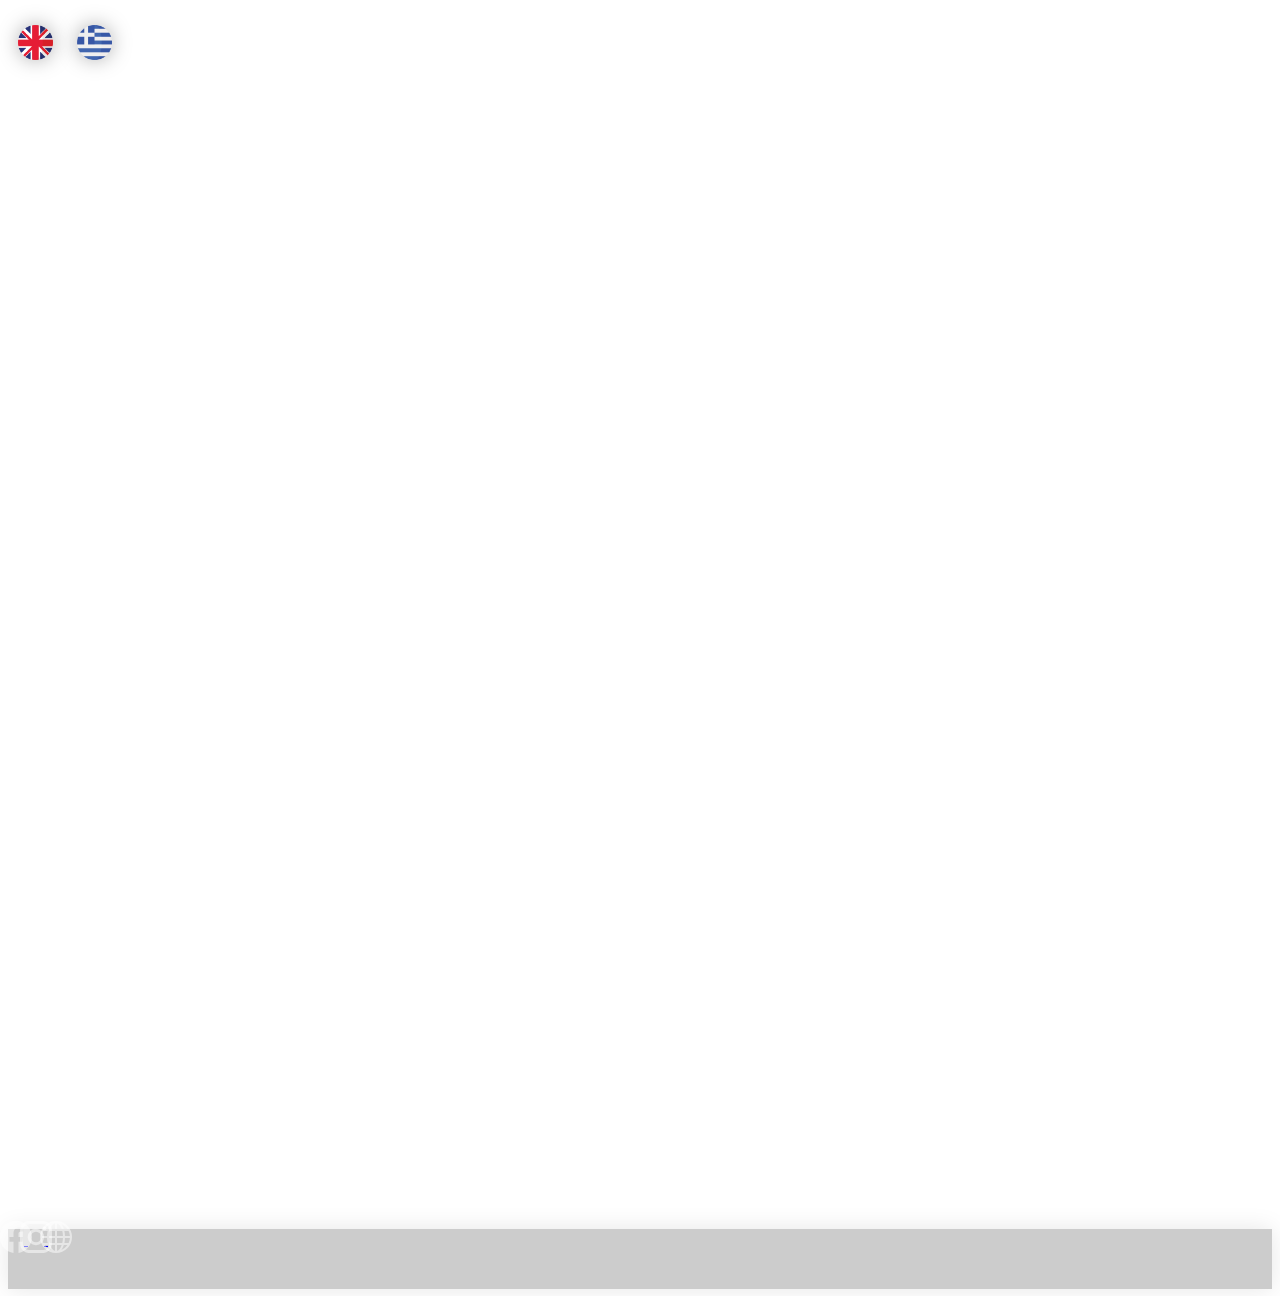
<file: index.html>
<!DOCTYPE html>
<html lang="en">

<head>
    <meta charset="UTF-8">
    <meta name="viewport" content="width=device-width, initial-scale=1.0, user-scalable=yes">
    <!-- <meta name="viewport" content="width=device-width, initial-scale=.5, maximum-scale=12.0, minimum-scale=.25, user-scalable=yes"/> -->
    <title>Eleas Thea - Menu</title>

    <link rel="stylesheet" href="https://stackpath.bootstrapcdn.com/bootstrap/4.5.0/css/bootstrap.min.css"
        integrity="sha384-9aIt2nRpC12Uk9gS9baDl411NQApFmC26EwAOH8WgZl5MYYxFfc+NcPb1dKGj7Sk" crossorigin="anonymous">
    <link rel="stylesheet" href="style.css">
    <link rel="stylesheet" href="https://cdnjs.cloudflare.com/ajax/libs/font-awesome/6.0.0-beta2/css/all.min.css">
</head>

<body>
    <div class="d-flex justify-content-center lang-select-container">
        <img class="lang-select-btn" id="eng" src="./images/eng.png" onclick="changeToEnglish();"/>
        <img class="lang-select-btn" src="./images/gre.png" onclick="changeToGreek();"/>
    </div>

    <!-- <img id="pointer" src="./images/download.png"/> -->
    
    <div class="flipbook">
        
        <div id="album">
            <div class="p1" onclick="goToNext()"></div>
            <div class="p2"></div>
            <div class="p3"></div>
            <div class="p4"></div>
            <div class="p5"></div>
            <div class="p6"></div>
            <div class="p7"></div>
        </div>
    </div>

    <div id="nav-arrows">
        <i class="fas fa-arrow-left"></i>
        <i class="fas fa-arrow-right"></i>
    </div>
    <!-- <div class="paging">1/4</div> -->

    <div class="footer d-flex justify-content-around align-items-center">
        <a href="https://www.facebook.com/eleasthea/">
            <svg class="butt" xmlns="http://www.w3.org/2000/svg" width="16" height="16" fill="currentColor" class="bi bi-facebook" viewBox="0 0 16 16">
                <path d="M16 8.049c0-4.446-3.582-8.05-8-8.05C3.58 0-.002 3.603-.002 8.05c0 4.017 2.926 7.347 6.75 7.951v-5.625h-2.03V8.05H6.75V6.275c0-2.017 1.195-3.131 3.022-3.131.876 0 1.791.157 1.791.157v1.98h-1.009c-.993 0-1.303.621-1.303 1.258v1.51h2.218l-.354 2.326H9.25V16c3.824-.604 6.75-3.934 6.75-7.951z"/>
            </svg>
        </a> 
        <a href="https://www.instagram.com/eleas_thea/">
            <svg class="butt" xmlns="http://www.w3.org/2000/svg" width="16" height="16" fill="currentColor" class="bi bi-instagram" viewBox="0 0 16 16">
                <path d="M8 0C5.829 0 5.556.01 4.703.048 3.85.088 3.269.222 2.76.42a3.917 3.917 0 0 0-1.417.923A3.927 3.927 0 0 0 .42 2.76C.222 3.268.087 3.85.048 4.7.01 5.555 0 5.827 0 8.001c0 2.172.01 2.444.048 3.297.04.852.174 1.433.372 1.942.205.526.478.972.923 1.417.444.445.89.719 1.416.923.51.198 1.09.333 1.942.372C5.555 15.99 5.827 16 8 16s2.444-.01 3.298-.048c.851-.04 1.434-.174 1.943-.372a3.916 3.916 0 0 0 1.416-.923c.445-.445.718-.891.923-1.417.197-.509.332-1.09.372-1.942C15.99 10.445 16 10.173 16 8s-.01-2.445-.048-3.299c-.04-.851-.175-1.433-.372-1.941a3.926 3.926 0 0 0-.923-1.417A3.911 3.911 0 0 0 13.24.42c-.51-.198-1.092-.333-1.943-.372C10.443.01 10.172 0 7.998 0h.003zm-.717 1.442h.718c2.136 0 2.389.007 3.232.046.78.035 1.204.166 1.486.275.373.145.64.319.92.599.28.28.453.546.598.92.11.281.24.705.275 1.485.039.843.047 1.096.047 3.231s-.008 2.389-.047 3.232c-.035.78-.166 1.203-.275 1.485a2.47 2.47 0 0 1-.599.919c-.28.28-.546.453-.92.598-.28.11-.704.24-1.485.276-.843.038-1.096.047-3.232.047s-2.39-.009-3.233-.047c-.78-.036-1.203-.166-1.485-.276a2.478 2.478 0 0 1-.92-.598 2.48 2.48 0 0 1-.6-.92c-.109-.281-.24-.705-.275-1.485-.038-.843-.046-1.096-.046-3.233 0-2.136.008-2.388.046-3.231.036-.78.166-1.204.276-1.486.145-.373.319-.64.599-.92.28-.28.546-.453.92-.598.282-.11.705-.24 1.485-.276.738-.034 1.024-.044 2.515-.045v.002zm4.988 1.328a.96.96 0 1 0 0 1.92.96.96 0 0 0 0-1.92zm-4.27 1.122a4.109 4.109 0 1 0 0 8.217 4.109 4.109 0 0 0 0-8.217zm0 1.441a2.667 2.667 0 1 1 0 5.334 2.667 2.667 0 0 1 0-5.334z"/>
            </svg>
        </a> 
        <a href="https://eleasthea.gr">
            <svg class="butt" xmlns="http://www.w3.org/2000/svg" width="16" height="16" fill="currentColor" class="bi bi-globe" viewBox="0 0 16 16">
                <path d="M0 8a8 8 0 1 1 16 0A8 8 0 0 1 0 8zm7.5-6.923c-.67.204-1.335.82-1.887 1.855A7.97 7.97 0 0 0 5.145 4H7.5V1.077zM4.09 4a9.267 9.267 0 0 1 .64-1.539 6.7 6.7 0 0 1 .597-.933A7.025 7.025 0 0 0 2.255 4H4.09zm-.582 3.5c.03-.877.138-1.718.312-2.5H1.674a6.958 6.958 0 0 0-.656 2.5h2.49zM4.847 5a12.5 12.5 0 0 0-.338 2.5H7.5V5H4.847zM8.5 5v2.5h2.99a12.495 12.495 0 0 0-.337-2.5H8.5zM4.51 8.5a12.5 12.5 0 0 0 .337 2.5H7.5V8.5H4.51zm3.99 0V11h2.653c.187-.765.306-1.608.338-2.5H8.5zM5.145 12c.138.386.295.744.468 1.068.552 1.035 1.218 1.65 1.887 1.855V12H5.145zm.182 2.472a6.696 6.696 0 0 1-.597-.933A9.268 9.268 0 0 1 4.09 12H2.255a7.024 7.024 0 0 0 3.072 2.472zM3.82 11a13.652 13.652 0 0 1-.312-2.5h-2.49c.062.89.291 1.733.656 2.5H3.82zm6.853 3.472A7.024 7.024 0 0 0 13.745 12H11.91a9.27 9.27 0 0 1-.64 1.539 6.688 6.688 0 0 1-.597.933zM8.5 12v2.923c.67-.204 1.335-.82 1.887-1.855.173-.324.33-.682.468-1.068H8.5zm3.68-1h2.146c.365-.767.594-1.61.656-2.5h-2.49a13.65 13.65 0 0 1-.312 2.5zm2.802-3.5a6.959 6.959 0 0 0-.656-2.5H12.18c.174.782.282 1.623.312 2.5h2.49zM11.27 2.461c.247.464.462.98.64 1.539h1.835a7.024 7.024 0 0 0-3.072-2.472c.218.284.418.598.597.933zM10.855 4a7.966 7.966 0 0 0-.468-1.068C9.835 1.897 9.17 1.282 8.5 1.077V4h2.355z"/>
            </svg>
        </a> 
    </div>

    <script src="https://ajax.googleapis.com/ajax/libs/jquery/3.5.1/jquery.min.js"></script>
    <script src="turn.js"></script>
    <script src="./script.js"></script>
</body>
</html>
</file>
<file: style.css>
body{
    background-color: #795548;
    background:url("./images/table.jpg");
    background-size: cover;
    background-repeat: no-repeat;
    min-height: 100vh;
}

#nav-arrows{
    font-size: 25px;
    text-align: center;
    color: #333333;
}

#nav-arrows > .fas{
    margin: 0 15px 25px 15px;
}

#pointer{
    width: 40px;
    filter: grayscale(100%);
    opacity: 50%;
    position: absolute;
    margin: auto;
    top: 50%;
    right: 5vw;
    z-index: 10;
}

.p1{
    background-image: url('./images/greek/1h.jpg');
}

.p2{
    background-image: url('./images/greek/2.jpg');
}

.p3{
    background-image: url('./images/greek/3.jpg');
}

.p4{
    background-image: url('./images/greek/4.jpg');
}

.lang-select-btn{
    width: 35px;
    margin: 0px 10px 0px 10px;
    filter: drop-shadow(0px 0px 10px rgba(0,0,0,0.3));
}

.lang-select-btn:hover{
    cursor: pointer;
}
.lang-select-container{
    margin-top: 25px;
}

img{
    width:100%;
    border-radius: 15px;
}

.container{
    padding: 0;
    text-align:center;
    max-width: 99vw;
}

.flipbook{
    overflow: hidden;
}

.page{
    background-size: 100% 100%;
}

#album{
    margin: 2% auto;
    width: 75vw;
    height: calc(75vw * 1.107422);
}

.album .turn-page{
    background-color:#ccc;
    background-position: cover;
}

.paging{
    text-align: center;
    margin: -10px 0 3% 0;
}

.footer{
    background-color: rgba(0,0,0,0.2);
    backdrop-filter: blur(5px);
    width: 100%;
    height: 60px;
    box-shadow: 0px 0px 25px 0px rgba(0,0,0,0.1);
}

.butt {
    transform: scale(2);
    color: rgba(255, 255, 255, 0.5);
}

.butt:hover{
    color: rgba(77, 77, 77, 0.5);
    cursor: pointer;
}

@media screen and (max-width: 768px) {
    body{
        background-size: inherit;
        display: flex;
        flex-direction: column;
    }

    #album{
        margin: 4% auto;
        width: 177vw;
        height: calc(177vw / 1.107422);
        right: 81vw;
    }

    .footer{
        margin-top: auto;
        position: relative;
        bottom: 0;
    }
    
    .p1{
        background-image: url('./images/greek/1h.jpg');
    }

    .p2{
        background-image: url('./images/wb3.jpg');
    }

    .p3{
        background-image: url('./images/greek/2.jpg');
    }

    .p4{
        background-image: url('./images/wb3.jpg');
    }
    
    .p5{
        background-image: url('./images/greek/3.jpg');
    }

    .p6{
        background-image: url('./images/wb3.jpg');
    }

    .p7{
        background-image: url('./images/greek/4.jpg');
    }
}
</file>
